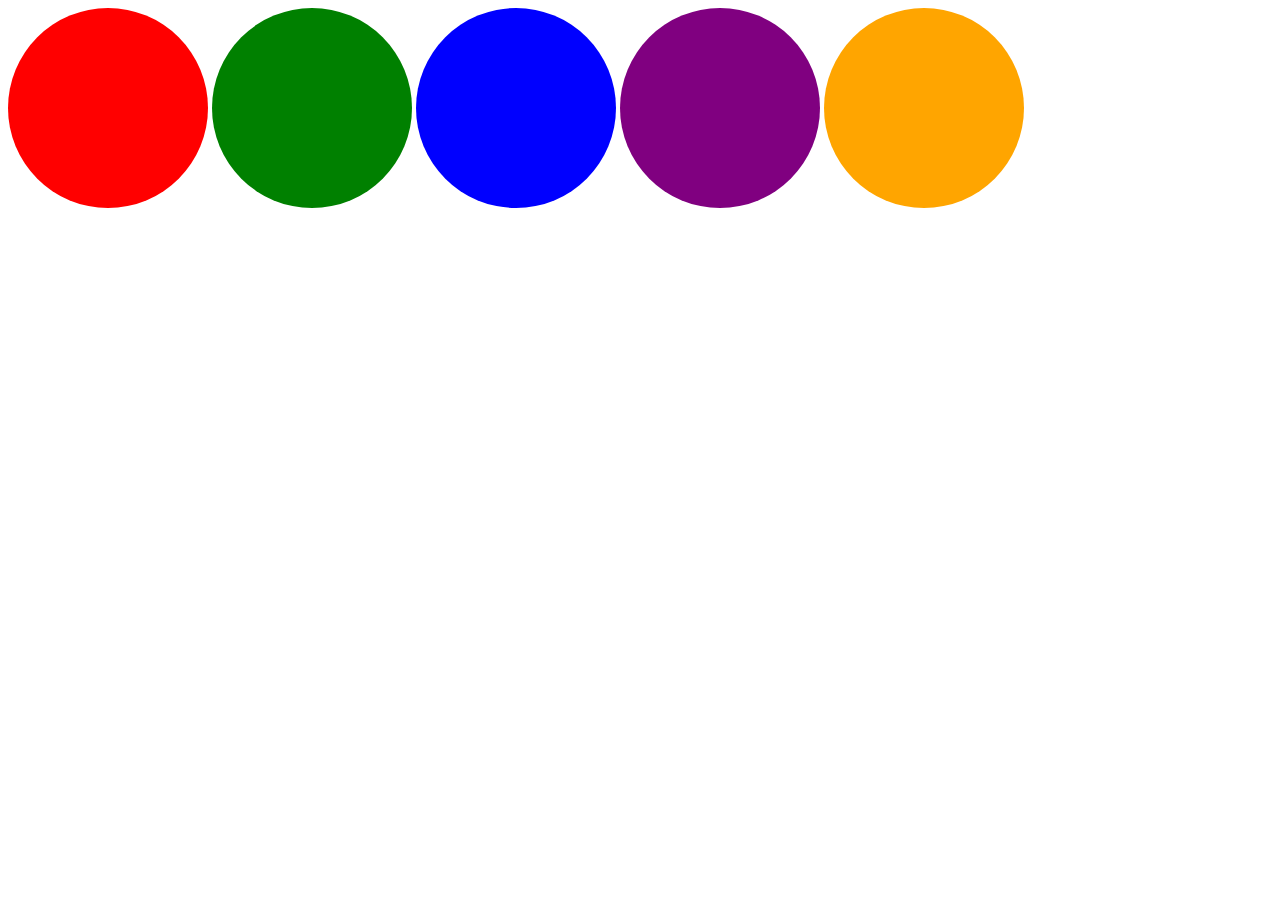
<file: bouncing.html>
<!DOCTYPE html>
<html lang="en">
<head>
    <meta charset="UTF-8">
    <meta name="viewport" content="width=device-width, initial-scale=1.0">
    <title>bouncing ball animations</title>
    <style>
        .abox{
            width: 200px;
            height: 200px;
            background-color: red;
            display: inline-block;
            border-radius: 100%;
            animation-name: xyz;
            animation-duration: 1s;
            animation-timing-function: ease-in;
            animation-iteration-count: infinite;
            animation-direction: alternate;
        }
        @keyframes xyz{
            form{
                transform: translate(0px,0px);
            }
            to{
                transform: translate(0px,640px);
            }
        }
        .boxb{
            width: 200px;
            height: 200px;
            background-color: green;
            border-radius: 100%;
            animation-delay: 0.2s;
        }
        .boxc{
            width: 200px;
            height: 200px;
            background-color: blue;
            border-radius: 100%;
            animation-delay: 0.4s;
        }
        .boxd{
            width: 200px;
            height: 200px;
            background-color: purple;
            border-radius: 100%;
            animation-delay: 0.6s;
        }
        .boxe{
            width: 200px;
            height: 200px;
            background-color: orange;
            border-radius: 100%;
            animation-delay: 0.8s;
        }
    </style>
</head>
<body>
    <div class="abox"></div>
    <div class="abox boxb"></div>
    <div class="abox boxc"></div>
    <div class="abox boxd"></div>
    <div class="abox boxe"></div>
</body>
</html>
</file>
